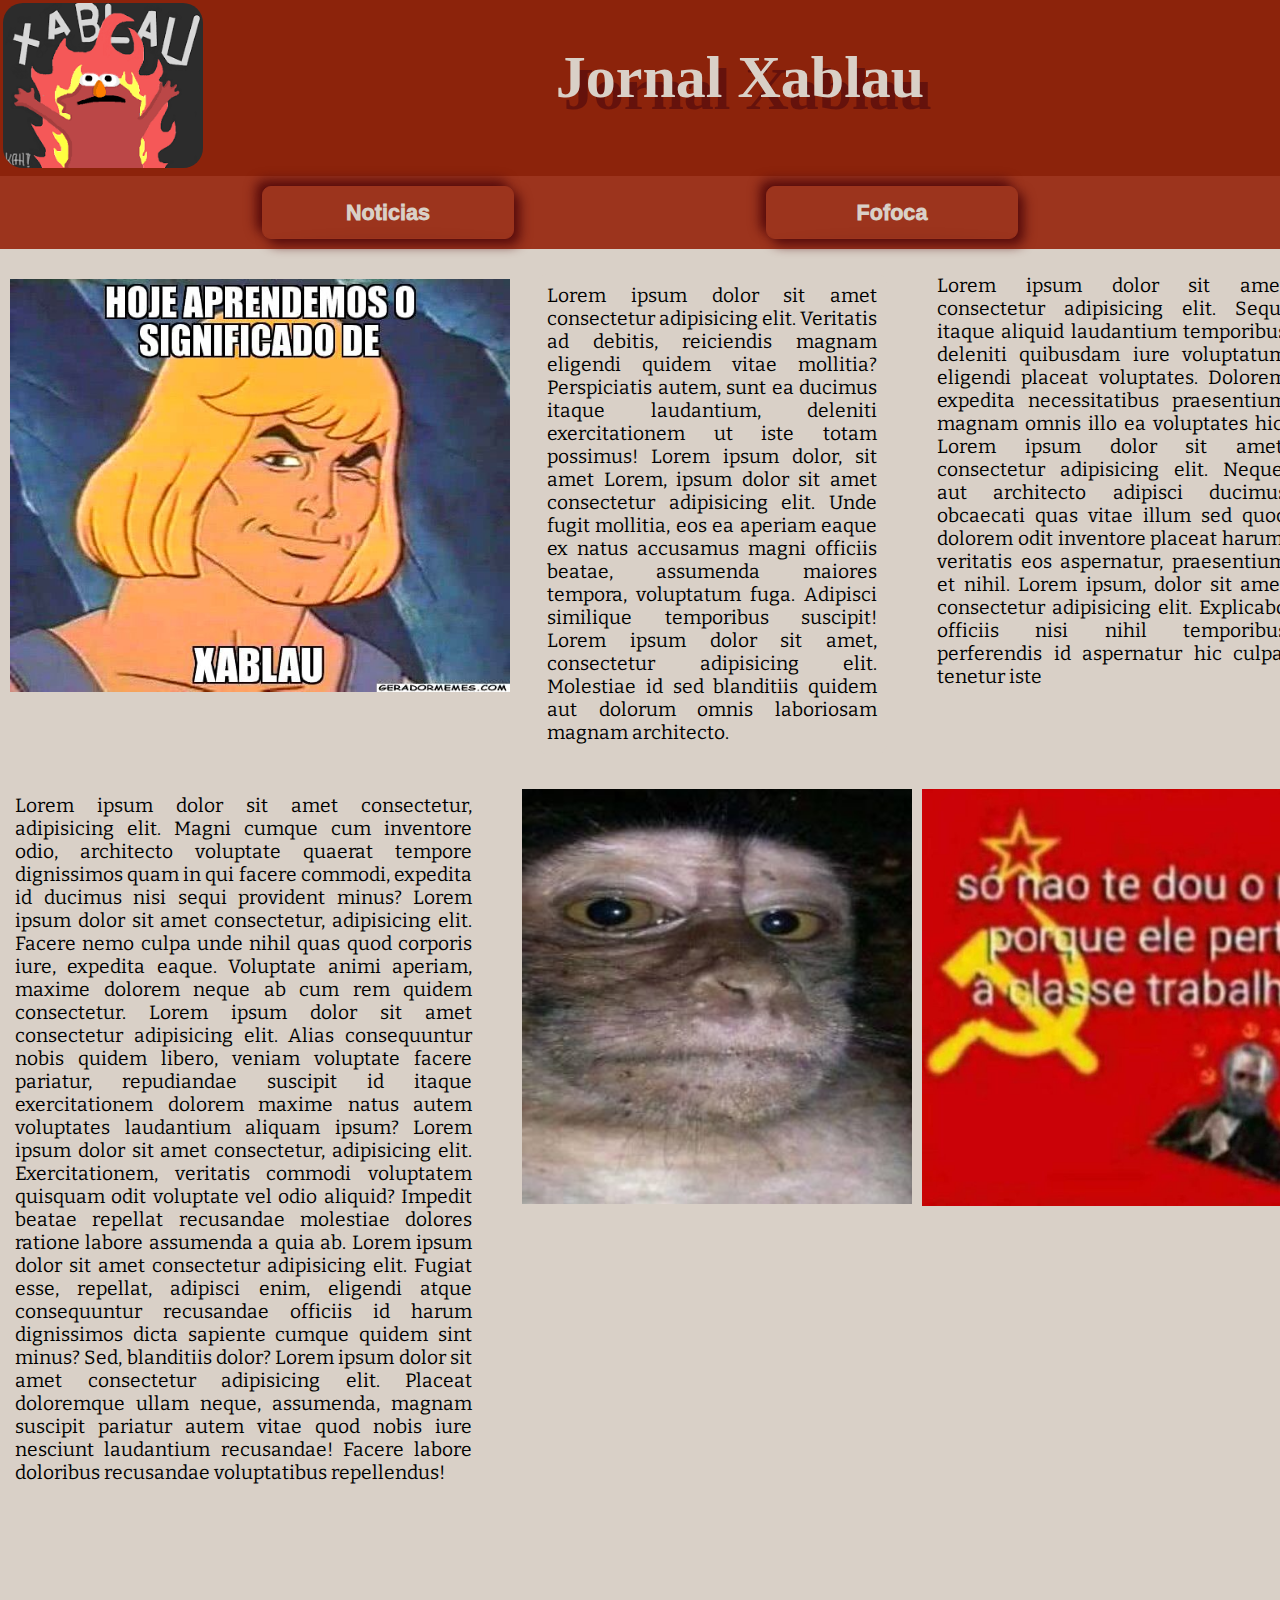
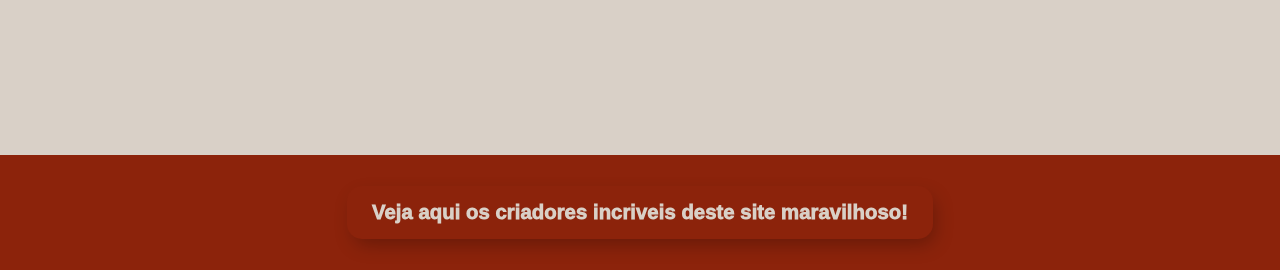
<file: index.html>
<!DOCTYPE html>
<html lang="pt-br">

<head>
    <meta charset="UTF-8">
    <meta http-equiv="X-UA-Compatible" content="IE=edge">
    <meta name="viewport" content="width=device-width, initial-scale=1.0">
    <title>Jornal Xablau</title>
    <link rel="stylesheet" href="style.css">
</head>

<body>
    <header>
        <div class="container1">
            <div class="logo">
                <img src="./img/logo.jpg" alt="" width="200">
            </div>
            <div class="titulo">
                <div class="sombra">
                    <h1>Jornal Xablau</h1>
                </div>
            </div>
        </div>
    </header>
    <nav>
        <div class="container2">
            <div></div>
            <button class="button2">
                <a href="./noticias.html">Noticias</a>
            </button>
            <div></div>
            <button class="button2">
                <a href="./fofoca1.html">Fofoca</a>
            </button>
            <div></div>
        </div>
    </nav>
    <main>
        <div class="container3">
            <div class="img1">
                <img src="./img/img1.jpg" alt=" " width="500" class="aa">
            </div>
            <div class="txt1">
                Lorem ipsum dolor sit amet consectetur adipisicing elit. Veritatis ad debitis, reiciendis magnam
                eligendi quidem vitae mollitia? Perspiciatis autem, sunt ea ducimus itaque laudantium, deleniti
                exercitationem ut iste totam possimus! Lorem ipsum dolor, sit amet Lorem, ipsum dolor sit amet
                consectetur adipisicing elit. Unde fugit mollitia, eos ea aperiam eaque ex natus accusamus magni
                officiis beatae, assumenda maiores tempora, voluptatum fuga. Adipisci similique temporibus suscipit!
                Lorem ipsum dolor sit amet, consectetur adipisicing elit. Molestiae id sed blanditiis quidem aut dolorum
                omnis laboriosam magnam architecto.
            </div>
            <div class="txt2">
                Lorem ipsum dolor sit amet consectetur adipisicing elit. Sequi itaque aliquid laudantium temporibus
                deleniti quibusdam iure voluptatum eligendi placeat voluptates. Dolorem expedita necessitatibus
                praesentium magnam omnis illo ea voluptates hic. Lorem ipsum dolor sit amet, consectetur adipisicing
                elit. Neque, aut architecto adipisci ducimus obcaecati quas vitae illum sed quod dolorem odit inventore
                placeat harum, veritatis eos aspernatur, praesentium et nihil. Lorem ipsum, dolor sit amet consectetur
                adipisicing elit. Explicabo officiis nisi nihil temporibus perferendis id aspernatur hic culpa, tenetur
                iste
            </div>
            <div class="txt3">
                Lorem ipsum dolor sit amet consectetur, adipisicing elit. Magni cumque cum inventore odio, architecto
                voluptate quaerat tempore dignissimos quam in qui facere commodi, expedita id ducimus nisi sequi
                provident minus? Lorem ipsum dolor sit amet consectetur, adipisicing elit. Facere nemo culpa unde nihil
                quas quod corporis iure, expedita eaque. Voluptate animi aperiam, maxime dolorem neque ab cum rem quidem
                consectetur. Lorem ipsum dolor sit amet consectetur adipisicing elit. Alias consequuntur nobis quidem
                libero, veniam voluptate facere pariatur, repudiandae suscipit id itaque exercitationem dolorem maxime
                natus autem voluptates laudantium aliquam ipsum? Lorem ipsum dolor sit amet consectetur, adipisicing
                elit. Exercitationem, veritatis commodi voluptatem quisquam odit voluptate vel odio aliquid? Impedit
                beatae repellat recusandae molestiae dolores ratione labore assumenda a quia ab. Lorem ipsum dolor sit
                amet consectetur adipisicing elit. Fugiat esse, repellat, adipisci enim, eligendi atque consequuntur
                recusandae officiis id harum dignissimos dicta sapiente cumque quidem sint minus? Sed, blanditiis dolor?
                Lorem ipsum dolor sit amet consectetur adipisicing elit. Placeat doloremque ullam neque, assumenda,
                magnam suscipit pariatur autem vitae quod nobis iure nesciunt laudantium recusandae! Facere labore
                doloribus recusandae voluptatibus repellendus!
            </div>
            <div class="img1">
                <img src="./img/mamaco.jpeg" alt="" width="400" height="415">
            </div>
            <div class="img1">
                <img src="./img/comuna.jpeg" alt="" width="500">
            </div>
        </div>
    </main>
    <footer>
        <button>
            <a href="eu.html">Veja aqui os criadores incriveis deste site maravilhoso!</a>
        </button>

    </footer>
</body>

</html>
</file>
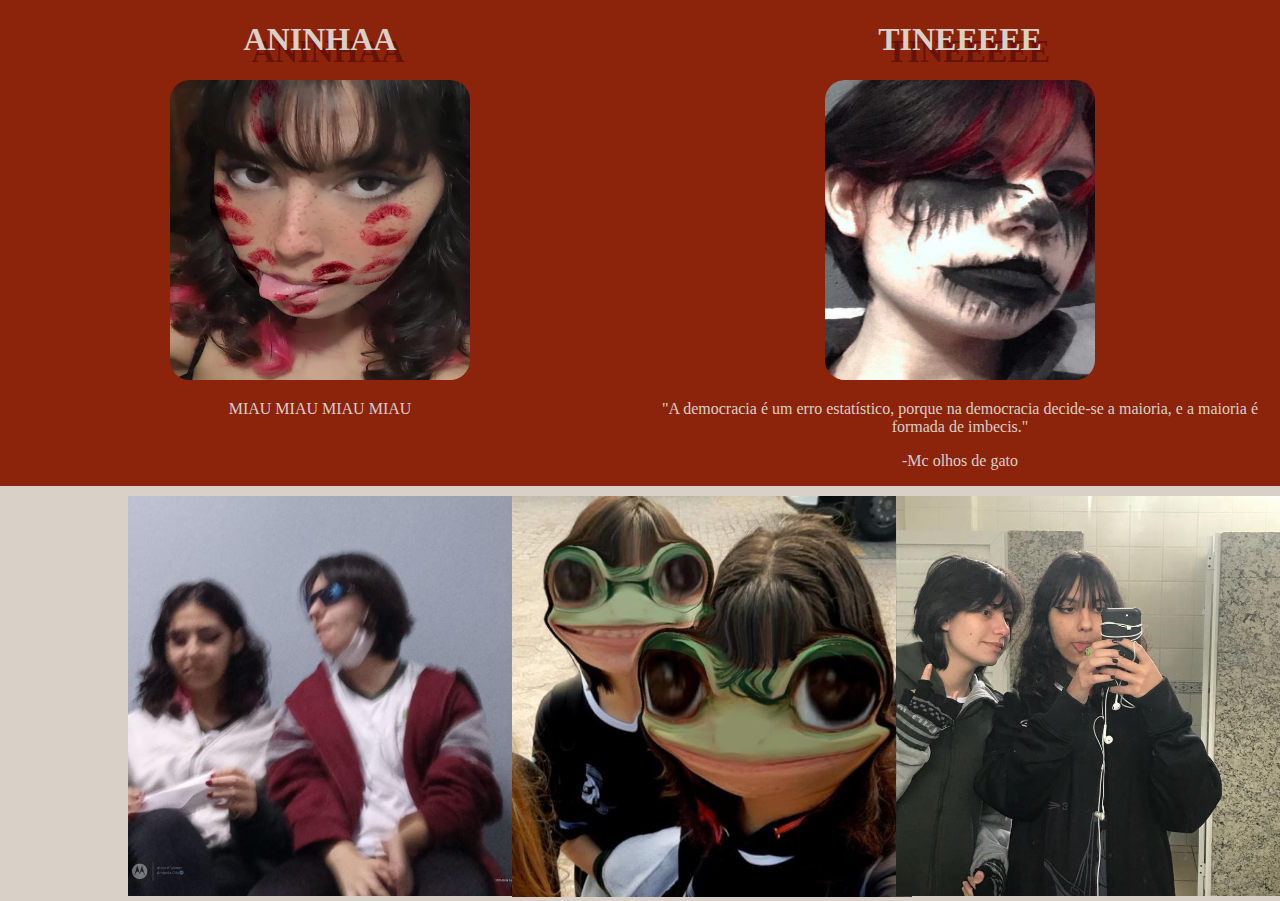
<file: eu.html>
<!DOCTYPE html>
<html lang="en">

<head>
    <meta charset="UTF-8">
    <meta http-equiv="X-UA-Compatible" content="IE=edge">
    <meta name="viewport" content="width=device-width, initial-scale=1.0">
    <title>lindinhas</title>
    <link rel="stylesheet" href="style.css">
</head>

<body>
    <header>
        <div class="container5">
            <div class="ana">
                <h1>ANINHAA</h1>
                <img src="./img/eueueue.jpg" alt="" width="300" height="300">
                <p>MIAU MIAU MIAU MIAU</p>
            </div>
            <div class="tina">
                <h1>TINEEEEE</h1>
                <img src="./img/IMG-20220809-WA0028.jpg" alt="" width="270" height="300">
                <p>"A democracia é um erro estatístico, porque na democracia decide-se a maioria, e a maioria é formada
                    de imbecis."</p>
                <p>-Mc olhos de gato</p>
            </div>
        </div>
    </header>
    <div class="container4">
        <div></div>
        <div>
            <img src="./img/b.jpg" alt="" width="400">
        </div>
        <div>
            <img src="./img/e.jpg" alt="" width="400">
        </div>
        <div class="cu">
            <img src="./img/a.jpg" alt="" width="400">
        </div>
        <div></div>
        
    </div>

</body>

</html>
</file>
<file: style.css>
@charset "utf-8";
@import url('https://fonts.googleapis.com/css2?family=Bitter&display=swap');

:root {
    --cor1: #0C0D07;
    --cor2: #D9A87E;
    --cor3: #D9D0C7;
    --cor4: #8C230B;
    --cor5: #D91818;
}

body {
    margin: 0px;
    background-color: #D9D0C7;
}

header {
    background-color: #8C230B;
    color: #D9D0C7;
    margin: 20px;
    margin: var(--cor4);
    animation-name: animacao1;
    animation-duration: 5s;
    animation-iteration-count: infinite;
    animation-direction: alternate;
}

.logo>img {
    border-radius: 20px;
}

@keyframes animacao1 {
    0% {
        background-color: #6a0e0e;
    }

    100% {
        background-color: #8C230B;
    }

}

nav {
    position: sticky;
    top: 0px;
}

.container1 {
    display: grid;
    grid-template-columns: 200px 1fr;
    font-size: larger;
    border: #8C230B solid;
}

.container2 {
    display: grid;
    grid-template-columns: 20% 20% 20% 20% 20%;
    border: #9c341d 10px solid;
    justify-content: center;
    background-color: #9c341d;
}

.container3 {
    display: grid;
    grid-template-columns: 40% 400px 400px;
    grid-template-rows: auto;

}

.container4 {
    display: grid;
    grid-template-columns: 10% 30% 30% 30% 10%;
}
.cu{
    border-right: 20px #D9D0C7 solid;
}
.container5 {
    display: grid;
    grid-template-columns: 50% 50%;
    border-bottom: #D9D0C7 10px solid;
}

.container6 {
    display: grid;
    grid-template-columns: 5% 1fr 1fr 1fr 1fr 5%;
    justify-content: center;
    justify-items: center;
    margin-top: 15px;
}

.titulo {
    font-size: 30px;
    color: #D9D0C7;

}

h1 {
    text-align: center;
    text-shadow: #570c0cb7 8px 12px;
    ;
}

a {
    color: #D9D0C7;
    border: #6a0e0e 3.5px solid;
    border-radius: 5px;
    text-align: center;
    font-size: larger;
    text-decoration: none;
}

.img1 {
    border: #D9D0C7 10px solid;

}

.aa {
    border-top: #D9D0C7 solid 20px;
}

.txt1 {
    text-align: justify;
    margin: 25px;
    font-family: 'Bitter', serif;
    font-size: larger;
    border: #D9D0C7 10px solid;
    border-radius: 10px;

}

.txt2 {
    text-align: justify;
    margin: 25px;
    font-family: 'Bitter', serif;
    font-size: larger;
}

.txt3 {
    text-align: justify;
    margin: 15px;
    margin-right: 40px;
    font-family: 'Bitter', serif;
    font-size: larger;
}

footer {
    background-color: #8C230B;
    text-align: center;
    border: #8C230B 31px solid;
    margin-top: 20%;
}

.tina>img {
    border-radius: 20px;

}

.tina {
    text-align: center;
}

.ana>img {
    border-radius: 20px;
}

.ana {
    text-align: center;
}

/* From uiverse.io by @shah1345 */
.button2 {
    display: inline-block;
    transition: all 0.2s ease-in;
    position: relative;
    overflow: hidden;
    z-index: 1;
    color: #D9D0C7;
    padding: 0.7em 1.7em;
    font-size: 18px;
    border-radius: 0.5em;
    background: #9c341d;
    border: 1px solid #9c341d;
    box-shadow: 6px 6px 12px #570c0c,
        -6px -6px 12px #570c0c;
}

.button2>a {
    text-decoration: none;
    border: none;
}

.button2:active {
    color: #9c341d;
    box-shadow: inset 4px 4px 12px #c5c5c5,
        inset -4px -4px 12px #ffffff;
}

.button2:before {
    content: "";
    position: absolute;
    left: 50%;
    transform: translateX(-50%) scaleY(1) scaleX(1.25);
    top: 100%;
    width: 140%;
    height: 180%;
    background-color: rgba(0, 0, 0, 0.05);
    border-radius: 50%;
    display: block;
    transition: all 0.5s 0.1s cubic-bezier(0.55, 0, 0.1, 1);
    z-index: -1;
}

.button2:after {
    content: "";
    position: absolute;
    left: 55%;
    transform: translateX(-50%) scaleY(1) scaleX(1.45);
    top: 180%;
    width: 160%;
    height: 190%;
    background-color: #8C230B;
    border-radius: 50%;
    display: block;
    transition: all 0.5s 0.1s cubic-bezier(0.55, 0, 0.1, 1);
    z-index: -1;
}

.button2:hover {
    color: #ffffff;
    border: 1px solid #8C230B;
}

.button2:hover:before {
    top: -35%;
    background-color: #8C230B;
    transform: translateX(-50%) scaleY(1.3) scaleX(0.8);
}

.button2:hover:after {
    top: -45%;
    background-color: #8C230B;
    transform: translateX(-50%) scaleY(1.3) scaleX(0.8);
}

/* From uiverse.io by @alexroumi */
button {
    padding: 15px 25px;
    border: unset;
    border-radius: 15px;
    color: #D9D0C7;
    z-index: 1;
    background: #8C230B;
    position: relative;
    font-weight: 1000;
    font-size: 17px;
    -webkit-box-shadow: 4px 8px 19px -3px rgba(0, 0, 0, 0.27);
    box-shadow: 4px 8px 19px -3px rgba(0, 0, 0, 0.27);
    transition: all 250ms;
    overflow: hidden;
}

button>a {
    text-decoration: none;
    border: none;
}

button::before {
    content: "";
    position: absolute;
    top: 0;
    left: 0;
    height: 100%;
    width: 0;
    border-radius: 15px;
    background-color: #9c341d;
    z-index: -1;
    -webkit-box-shadow: 4px 8px 19px -3px rgba(0, 0, 0, 0.27);
    box-shadow: 4px 8px 19px -3px rgba(0, 0, 0, 0.27);
    transition: all 250ms
}

button:hover {
    color: #e8e8e8;
}

button:hover::before {
    width: 100%;
}

.noticias {
    margin-top: 10px;
    margin-right: 15px;
    background-color: #cec5bd;
    text-align: center;
    border-radius: 10px;
    box-shadow: 10px 10px #9d969098;
}

.noticias>img {
    margin-top: 10px;
}
</file>
